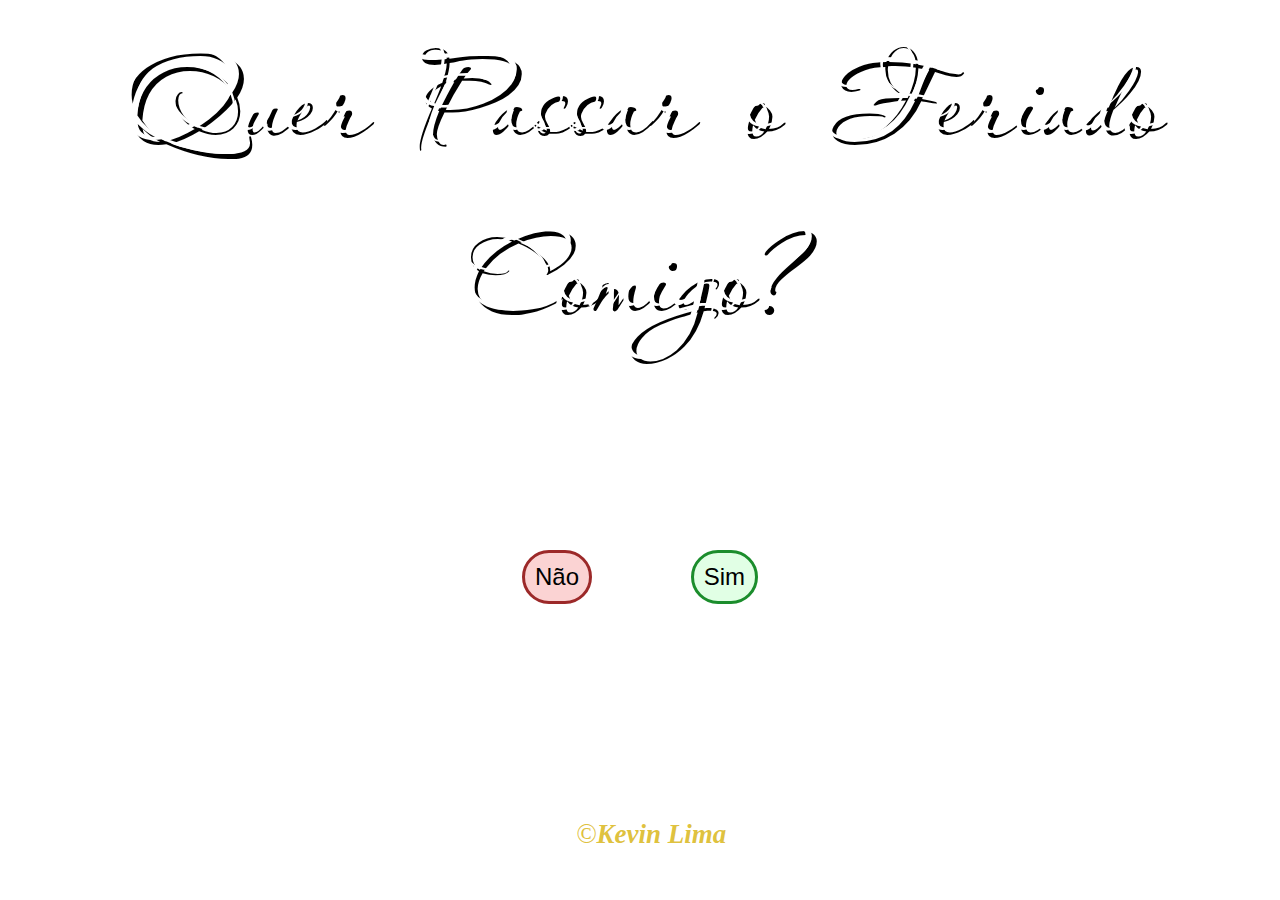
<file: index.html>
<!DOCTYPE html>
<html lang="en">
<head>
    <meta charset="UTF-8">
    <meta http-equiv="X-UA-Compatible" content="IE=edge">
    <meta name="viewport" content="width=device-width, initial-scale=1.0">
    <title>Quer ser feliz comigo?</title>
    <script src="https://cdnjs.cloudflare.com/ajax/libs/jquery/3.3.1/jquery.min.js"></script>
    <link rel="stylesheet" href="estilo.css">
</head>
<body>
    <div class="content" id="content">
        <p class="titulo">Quer Passar o Feriado Comigo?</p>
        <form action="destino.html">
            <input type="submit" class="sim" value="Sim">
            <button>Não</button>
        </form>
    </div>
    <section></section>
    <footer>
        <p>&copy;<strong>Kevin Lima</strong></p>
    </footer>
    <script src="script.js"></script>
</body>
</html>
</file>
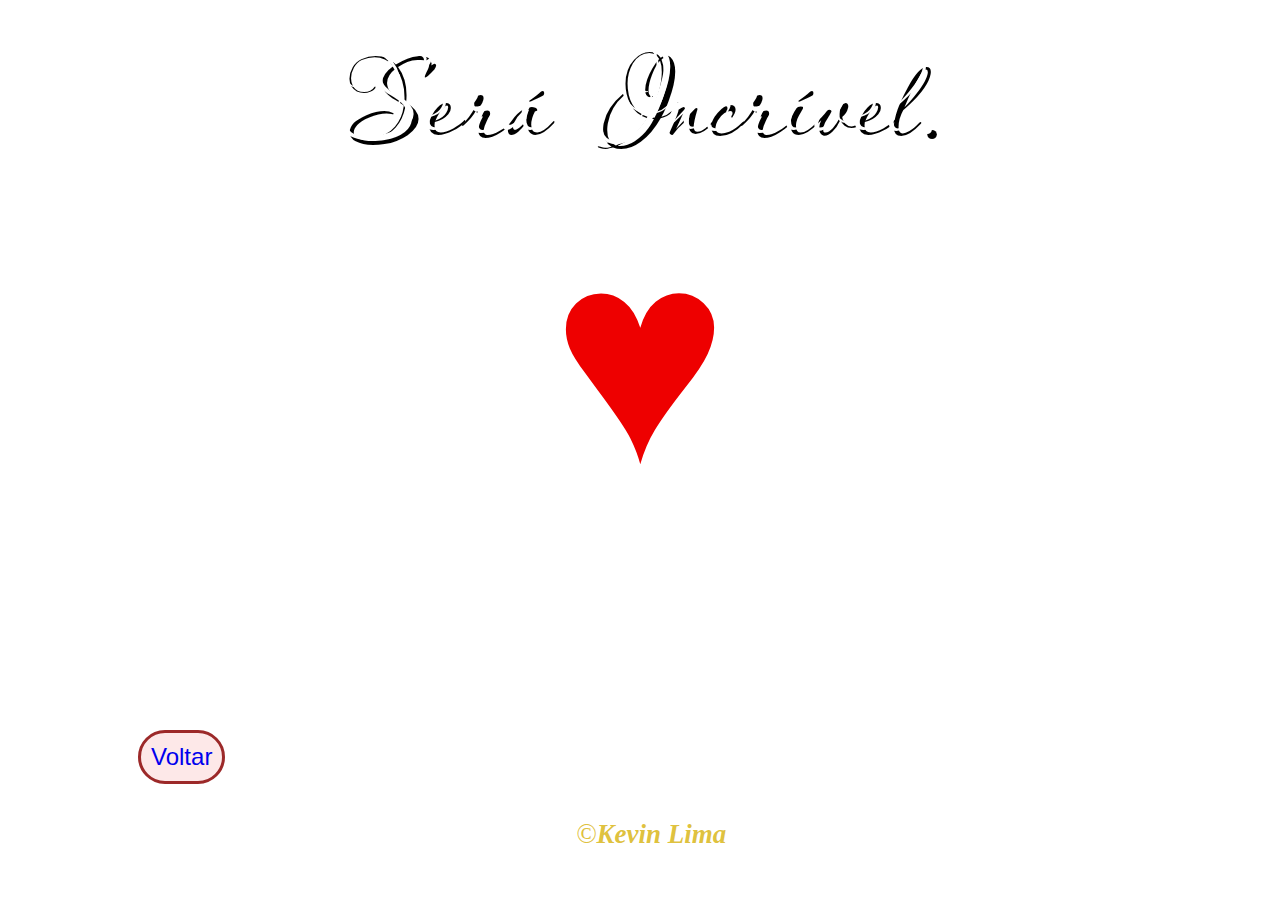
<file: destino.html>
<!DOCTYPE html>
<html lang="en">
<head>
    <meta charset="UTF-8">
    <meta http-equiv="X-UA-Compatible" content="IE=edge">
    <meta name="viewport" content="width=device-width, initial-scale=1.0">
    <title>Quer ser feliz comigo?</title>
    <link rel="stylesheet" href="estilo.css">
</head>
<body>
    <div class="content" id="content">
        <p class="titulo">Será Incrível. </p>
        <div class="heart">&#x2665 </div>
    </div>
    <button class="voltar" id="voltar"><a href="index.html">Voltar</a></button>
    <footer>
        <p>&copy;<strong>Kevin Lima</strong></p>
    </footer>
    <script src="script.js"></script>
</body>
</html>
</file>
<file: estilo.css>
@import url('https://fonts.googleapis.com/css2?family=Passions+Conflict&display=swap');

button {
    position: absolute;
    top: 60%;
    left: 40%;
    text-align: center;
    color: black;
    border: 3px solid #9c2929;
    background: #fac1c1b3;
    border-radius: 40px;
    margin: 10px;
    padding: 10px;
    font-size: 1.5rem;
    
  }
  .sim {
    position: absolute;
    top: 60%;
    right: 40%;
    text-align: center;
    color: black;
    border: 3px solid #1b8d2c;
    background: #d9ffdfcc;
    border-radius: 40px;
    margin: 10px;
    padding: 10px;
    font-size: 1.5rem;
  }
  .voltar{
    position: absolute;
    top: 80%;
    left: 10%;
    text-align: center;
    color: black;
    border: 3px solid #9c2929;
    background: #fac1c160;
    border-radius: 40px;
    margin: 10px;
    padding: 10px;
    font-size: 1.5rem;
  }
  
  body {
    background-image: url('https://expertreviews.b-cdn.net/sites/expertreviews/files/2022/04/love_island_2022_lead.jpg');
    text-align: center;
    /* Full height */

  /* Center and scale the image nicely */
    background-position: center;
    background-repeat: no-repeat;
    background-size: cover;
  }
  
  .titulo {
    font-family: 'Passions Conflict';
    color: #ffffff;
    text-shadow: 5px 5px black;
    font-size: 10rem;
    margin: 0;
    padding: 2px;
  }
  
  .heart {
    font-size: 300px;
    color: #e00;
    animation: beat .25s infinite alternate;
    transform-origin: center;
  }
  
  @keyframes beat{
    to { transform: scale(1.4); }
  }
footer{
    color: rgba(218, 183, 28, 0.871);
    text-align: center;
    font-style: italic;
    font-size: 27px;
    position: absolute;
    top: 88%;
    left: 45%;
}

a{
    text-decoration: none;
}
</file>
